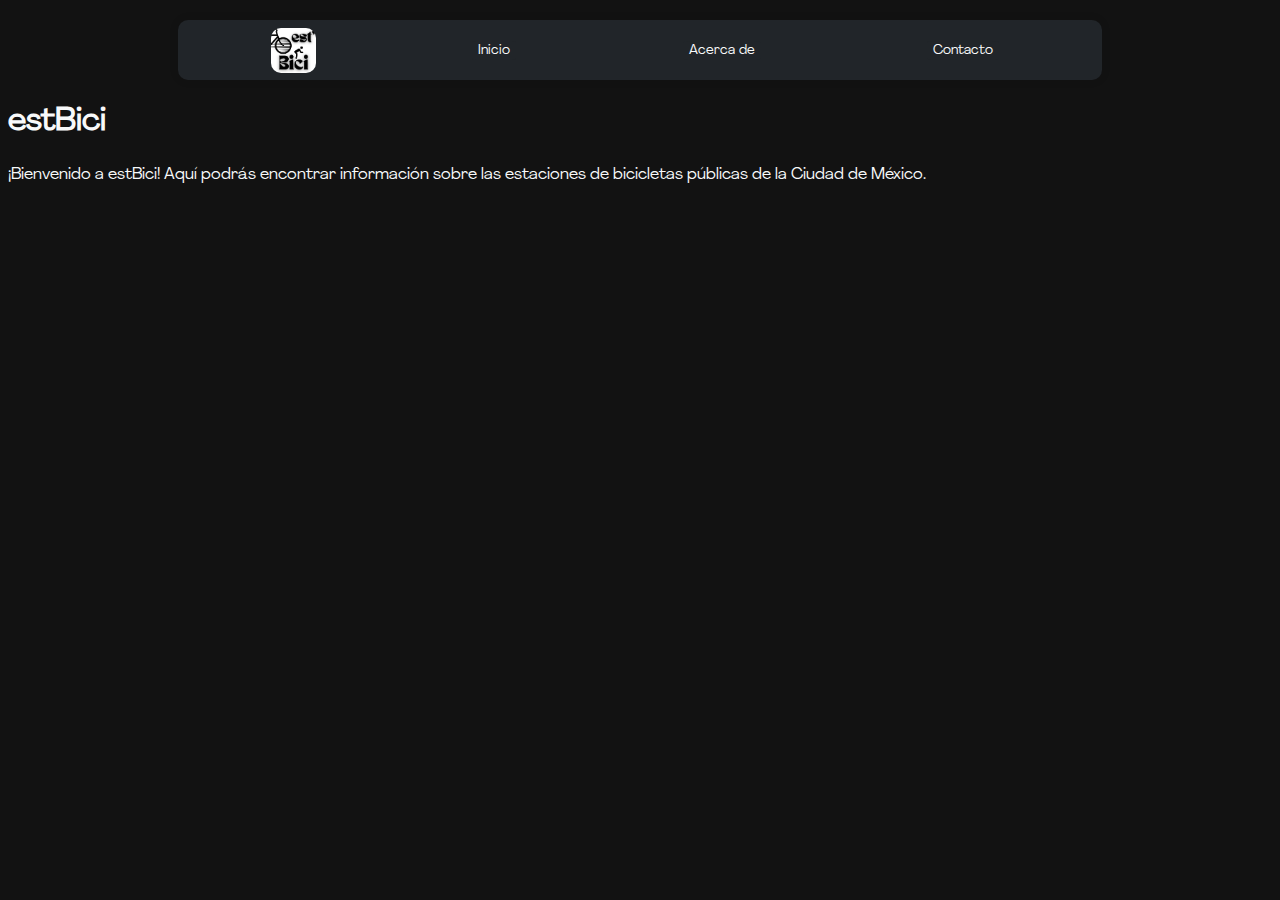
<file: WebPages/index.html>
<!DOCTYPE html>
<html lang="en">
    <head>
        <meta charset="UTF-8">
        <meta name="viewport" content="width=device-width, initial-scale=1.0">
        <script src="app.js"></script>
        <link rel="stylesheet" type="text/css" href="style.css">
        <title>estBici</title>
    </head>
    
    <body>
        <header>
            <nav>
                <img src="estBiciLogo.png" alt="estBici" class="icon" onclick="showPage('main')">

                <button class="navButton" <a href="#" onclick="showPage('main')">Inicio</a></button>
                <button class="navButton" <a href="#" onclick="showPage('about')">Acerca de</a></button>
                <button class="navButton" <a href="#" onclick="showPage('contact')">Contacto</a></buttn>
            </nav>
        </header>

        <section class="page" id="main">
            <h1>estBici</h1>
            <p>¡Bienvenido a estBici! Aquí podrás encontrar información sobre las estaciones de bicicletas públicas de la Ciudad de México.</p>
        </section>

        <section class="page" id="about" style="display: none;">
            <h2>Acerca de</h2>
            <p>EstBici es una aplicación web que te permite visualizar la ubicación de las estaciones de bicicletas en tu Universidad. 
            Además, podrás consultar información sobre el número de bicicletas disponibles en cada estación y la distancia a la estación más cercana.</p>
        </section>

        <section class="page" id="contact" style="display: none;">
            <h2>Contacto</h2>
            <p>Si tienes alguna duda o sugerencia, no dudes en contactarnos a través de nuestro correo electrónico:
            <a href="mailto:">stuBici@contact.com.mx</a>
            </p>
        </section>
    </body>
</html>
</file>
<file: WebPages/style.css>
@font-face {
    font-family: 'Agrandir';
    src: url(/WebPages/Agrandir/Agrandir-Regular.otf);
}

.icon {
    width: 45px;
    height: 45px;
    background-color: #343a40;
    font-size: 20px;
    color: #f8f9fa;
    cursor: pointer;
    transition: 0.3s;
    display: flex;
    align-self: left;
    border-radius: 10px;
}

nav {
    display: flex;
    background-color: #212529;
    width: 70%;
    height: 60px;
    align-items: center;
    align-self: center;
    justify-content: space-between;
    padding: 0 20px;
    border-radius: 10px;
    box-shadow: 0 0 10px rgba(0, 0, 0, 0.1);
    justify-content: space-around;
    margin-top: 20px;
    margin-bottom: 20px;
    margin-left: auto;
    margin-right: auto;
}

nav button{
    background-color: #212529;
}

button {
    font-family: 'Agrandir';
    outline: 0 !important;
    border: 0 !important;
    width: auto;
    height: auto;
    border-radius: 10%;
    background-color: transparent;
    display: flex;
    align-items: center;
    justify-content: center;
    color: #f8f9fa;
    transition: all ease-in-out 0.3s;
    cursor: pointer;
    background-color: #343a40;
    margin: 10px;
}

button:hover {
    transform: translateY(-3px);
}

body {
    font-family: 'Agrandir';
    background-color: #121212;
    color: #f8f9fa;
}

select {
    font-family: 'Agrandir';
    background-color: #343a40;
    color: #f8f9fa;
    border: 1px solid #495057;
    border-radius: 5px;
    width: auto;
    height: auto;
}

form {
    display: flex;
    flex-direction: column;
    align-items: center;
    justify-content: center;
    margin-top: 20px;
}

.contenedor {
    width: auto;
    margin: 10px;
    margin-bottom: 30px;    background-color: #212529;
    color: #f8f9fa;
    border-radius: 10px;
    padding: 20px;
}

.contenedorQR img {
    border-radius: 10px;
}

.contenedorQR {
    display: flex;
    justify-content: center;
    width: auto;
    height: auto;
    margin-top: 20px;
    border-radius: 10px;
    background-color: #343a40;
    padding: 20px;
}

input {
    font-family: 'Agrandir';
    background-color: #343a40;
    color: #f8f9fa;
    border: 1px solid #495057;
    border-radius: 5px;
    padding: 10px;
    margin: 10px;
    outline: none;
    transition: border-color 0.3s ease-in-out;
}

input:focus {
    border-color: #37414b;
}

/* Animación de carga */
.cargando{
    font-family: 'Agrandir';
    font-size: 1.5em; 
    position: relative;
    text-align: center; 
    color: #FFF;
    margin-top: 2em;
    letter-spacing: 0.08em;
    text-transform: uppercase
}

.contenedor-loader{  
    height: 6em;
}

#contenedor-load{ 
    background-color: #121212; 
    display: grid;
    place-content: center;
    height: 20vh;
    color: #000;
}

.loader,
.loader:before,
.loader:after {
    background: #FFF;
    animation: cargando 1s infinite ease-in-out;
    width: 1em;
    height: 4em;
}

.loader:before,
.loader:after {
    position: absolute;
    top: 0;
    content: '';
}

.loader:before {
    left: -1.5em;
}

.loader {
    text-indent: -9999em;
    margin: 15% auto;
    position: relative;
    font-size: 11px;
    animation-delay: 0.16s;
}

.loader:after {
    left: 1.5em;
    animation-delay: 0.32s;
}

@keyframes cargando {
    0%,
    80%,
    100% {
        box-shadow: 0 0 #FFF;
        height: 4em;
    }
    40% {
        box-shadow: 0 -2em #ffffff;
        height: 5em;
    }
}
</file>
